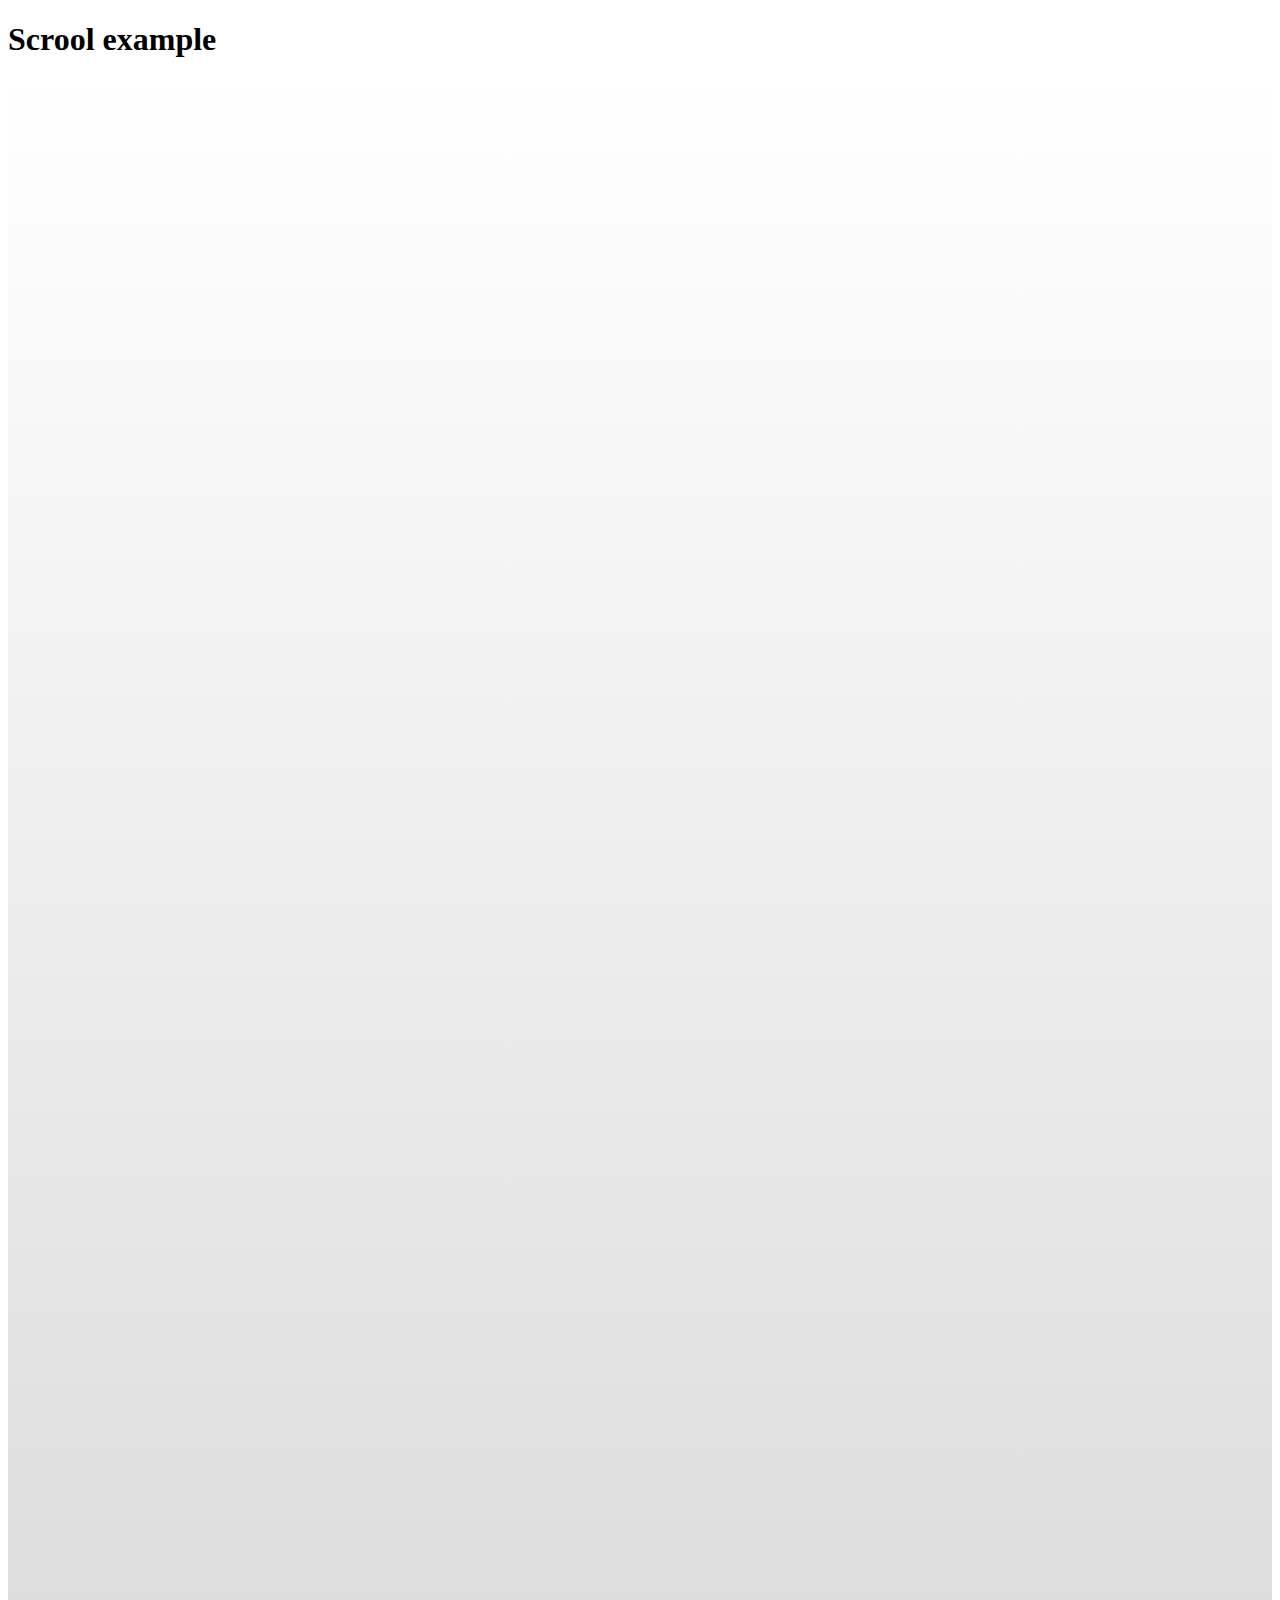
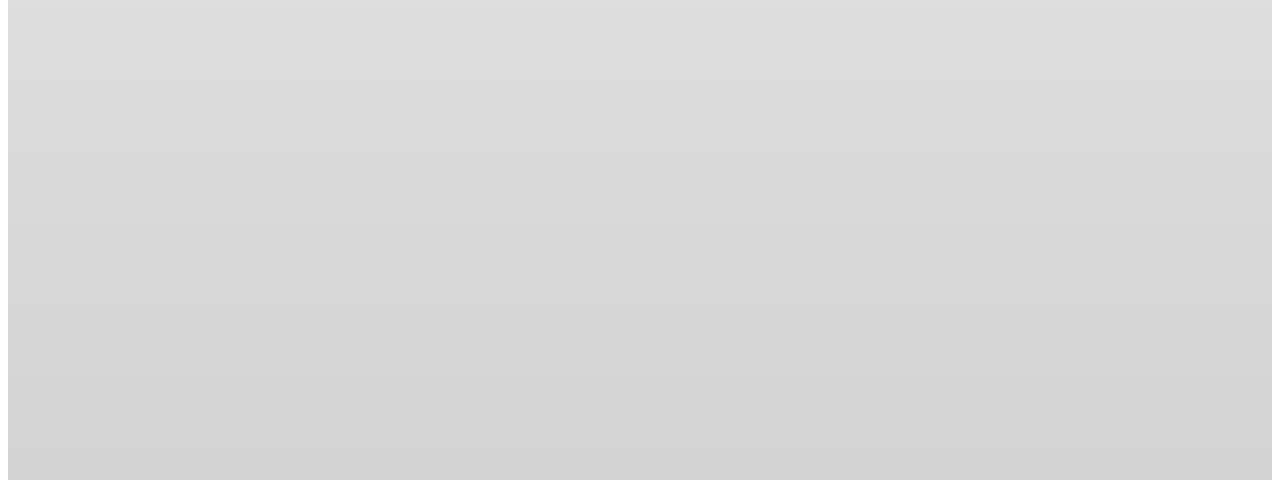
<file: web_page/web_page_day1/index.html>
<!DOCTYPE html>
<html lang="es">
<head>
    <meta charset="UTF-8">
    <meta name="viewport" content="width=device-width, initial-scale=1.0">
    <title>Scroll</title>
    <link rel="stylesheet" href="style.css">
</head>
<body>
    <h1>Scrool example</h1>

    <div class="content"></div>

    <button type="button" id="btnBottom">Bottom</button>
    <button type="button" id="btnTop">Start</button>

    <script src="main.js"></script>
</body>
</html>
</file>
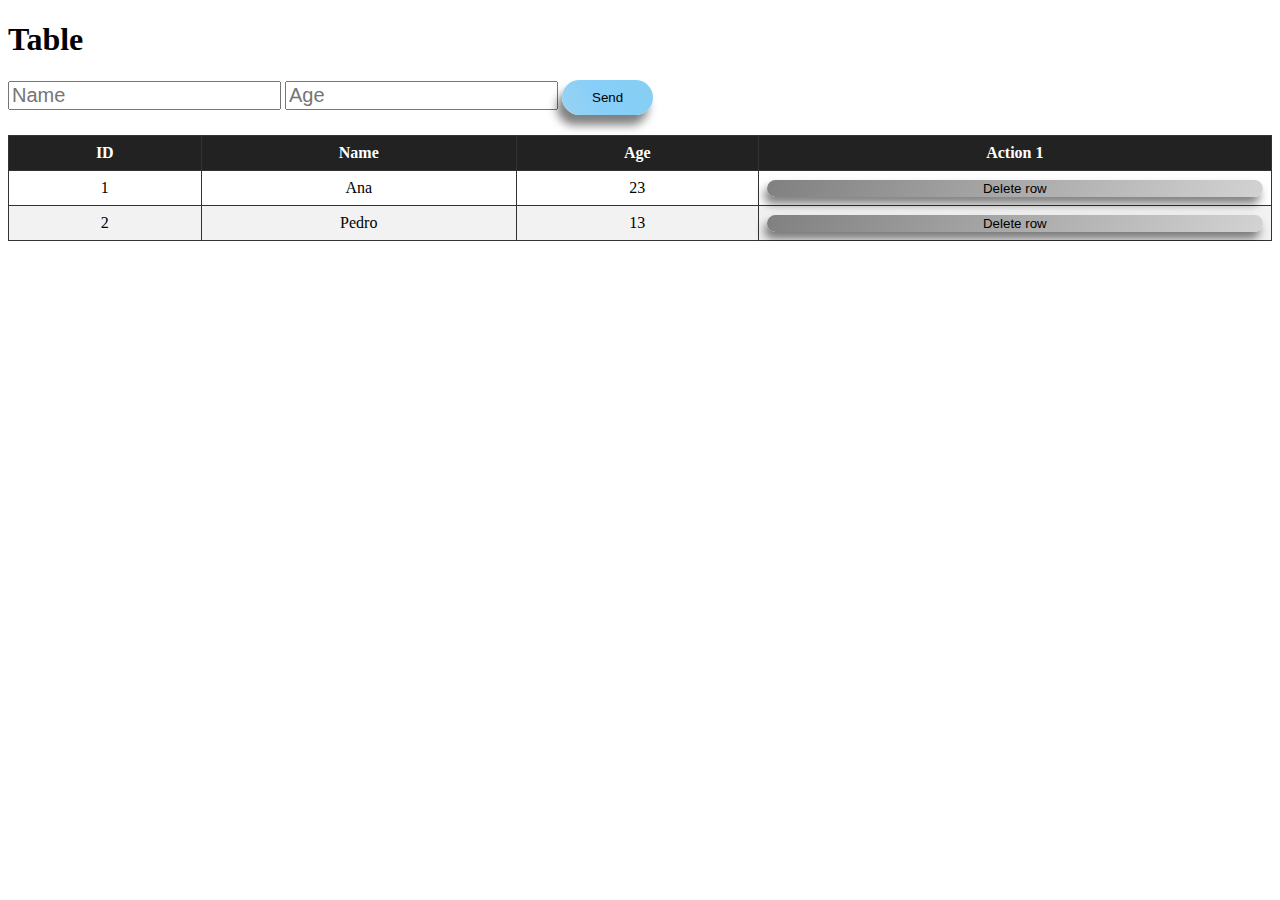
<file: web_page/web_page_day2/day2_part1(table)/index.html>
<!DOCTYPE html>
<html lang="es">
<head>
    <meta charset="UTF-8">
    <meta name="viewport" content="width=device-width, initial-scale=1.0">
    <title>Tables</title>
    <link rel="stylesheet" href="style.css">
</head>
<body>
    <h1>Table</h1>

    <form>
        <input type="text" id="name" placeholder="Name" required>
        <input type="number" id="age" placeholder="Age" required>
        <button type="submit" id="btn_send">Send</button> 
    </form>

    <div class="table_contains">
        <table>
            <thead>
                <tr>
                    <th>ID</th>
                    <th>Name</th>
                    <th>Age</th>
                    <th>Action 1</th>
                </tr>
            </thead>
            <tbody>
                <tr>
                    <td>1</td>
                    <td>Ana</td>
                    <td>23</td>
                    <td><button type="button" class="button table_file">Delete row</button></td>
                </tr>
                <tr>
                    <td>2</td>
                    <td>Pedro</td>
                    <td>13</td>
                    <td><button type="button" class="button table_file">Delete row</button></td>
                </tr>
            </tbody>
        </table>
    </div>

    <script src="main.js"></script>
</body>
</html>
</file>
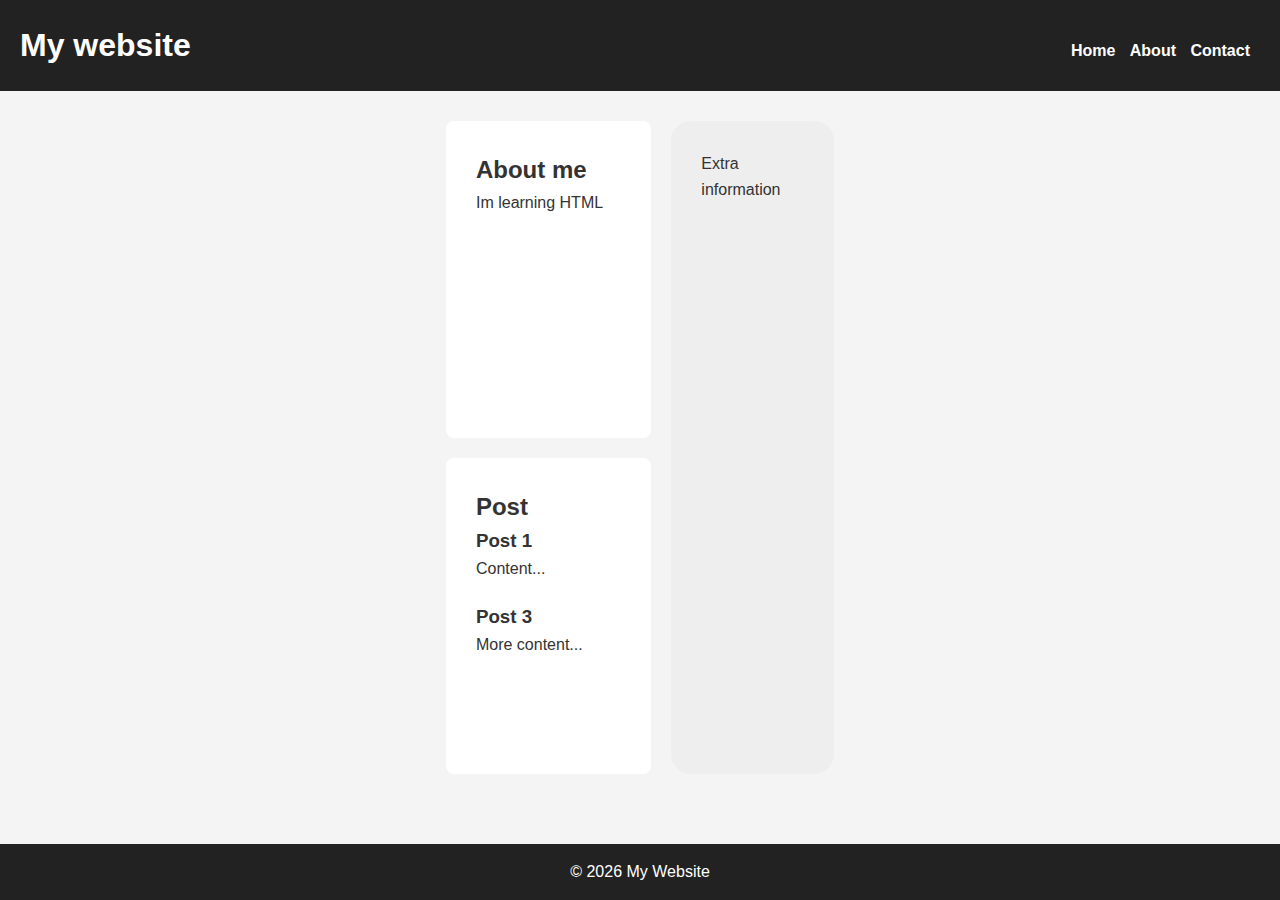
<file: web_page/web_page_day4/part2/index.html>
<!DOCTYPE html>
<html lang="en">
<head>
    <meta charset="UTF-8">
    <meta name="viewport" content="width=device-width, initial-scale=1.0">
    <title>semantic HTML</title>
    <link rel="stylesheet" href="style.css">
</head>
<body>
    <header>
        <divc class="header_container">
            <h1>My website</h1>
            <nav>
                <a href="#">Home</a>
                <a href="#">About</a>
                <a href="#">Contact</a>
            </nav>
        </div>
    </header>

    <main>
        <div class="content">
            <section>
                <h2>About me</h2>
                <p>Im learning HTML</p>
            </section>
            <section>
                <h2>Post</h2>

                <article>
                    <h3>Post 1</h3>
                    <p>Content...</p>
                </article>
                <article>
                    <h3>Post 3</h3>
                    <p>More content...</p>
                </article>
            </section>
        </div>
        <aside>
            <p>Extra information</p>
        </aside>
    </main>

    <footer>
        <p>© 2026 My Website</p>
    </footer>
    
</body>
</html>
</file>
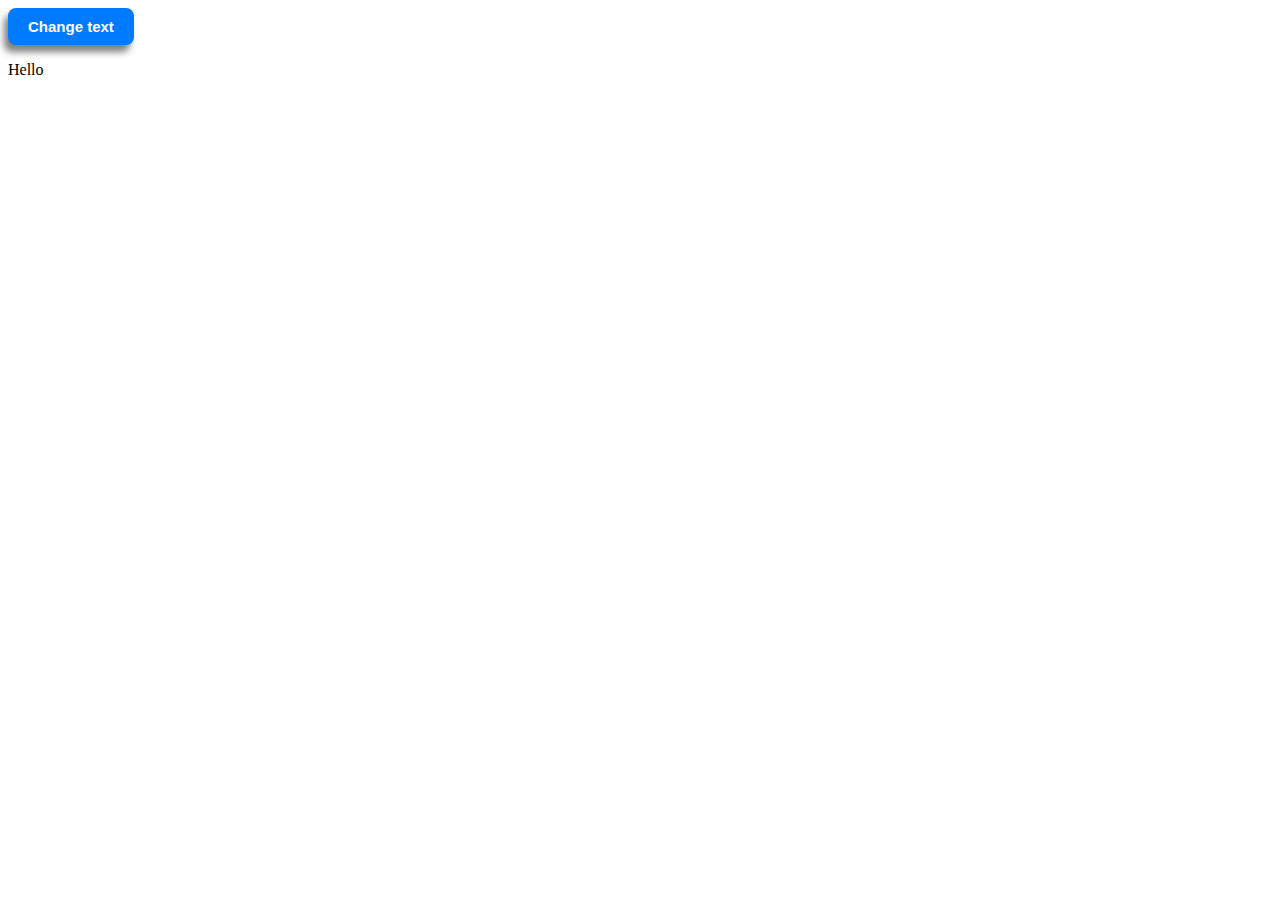
<file: web_page/web_page_day4/part3/index.html>
<!DOCTYPE html>
<html lang="en">
<head>
    <meta charset="UTF-8">
    <meta name="viewport" content="width=device-width, initial-scale=1.0">
    <title>HTML and JS</title>
    <link rel="stylesheet" href="style.css">
</head>
<body>
    <button id="btn_message" hidden>Change text</button>
    <p id="message">Hello</p>

    <script src="script.js"></script>
</body>
</html>
</file>
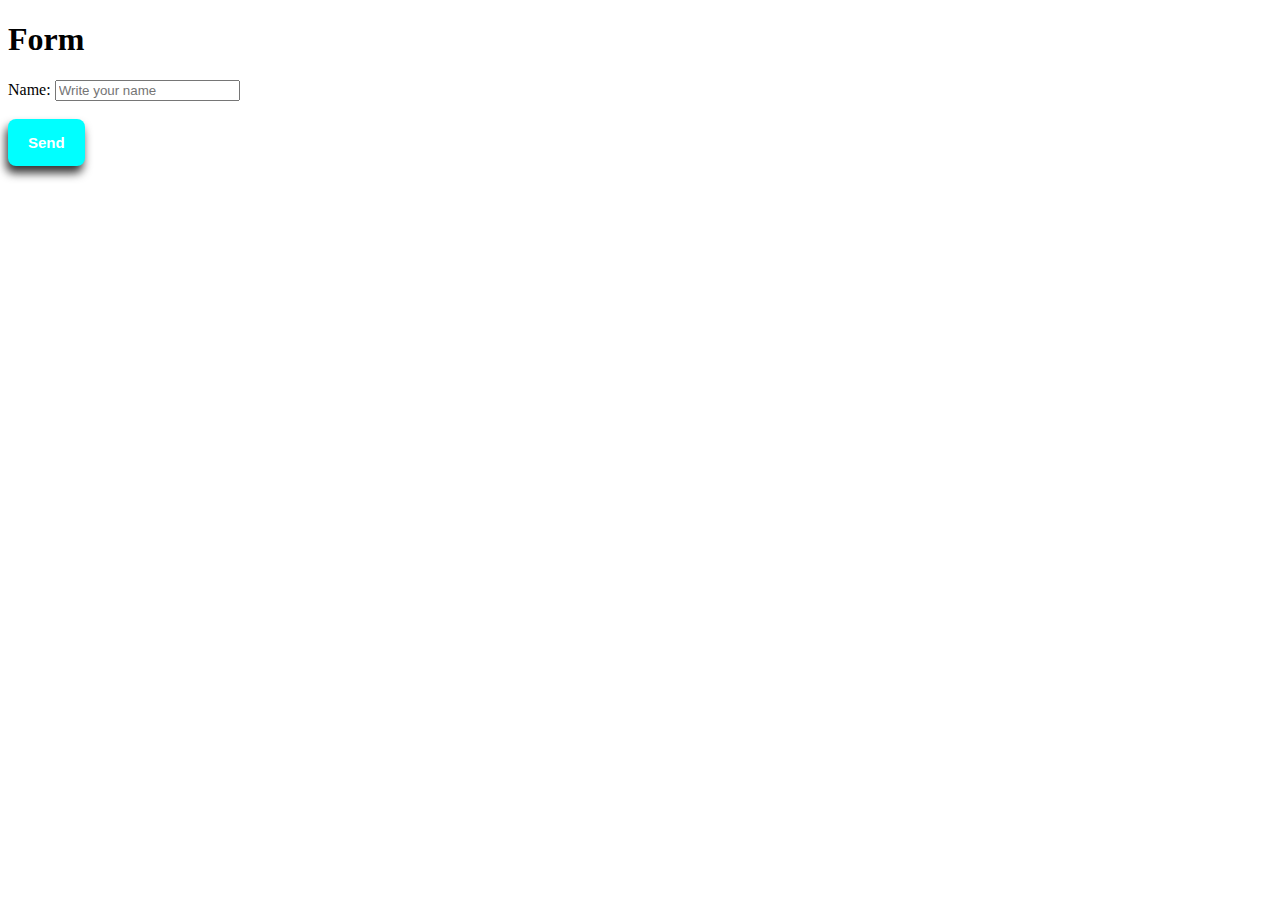
<file: web_page/web_page_day4/part4/index.html>
<!DOCTYPE html>
<html lang="es">
<head>
    <meta charset="UTF-8">
    <meta name="viewport" content="width=device-width, initial-scale=1.0">
    <title>Form</title>
    <link rel="stylesheet" href="style.css">
</head>
<body>
    <h1>Form</h1>

    <form>
        <label for="username">Name: </label>
        <input type="text" id="username" placeholder="Write your name">
        <br><br>
        <button type="submit" id="btn_send">Send</button>
    </form>

    <p id="result"></p>

    <script src="script.js"></script>
</body>
</html>
</file>
<file: web_page/web_page_day1/style.css>
#btnTop, #btnBottom{
    position: fixed;
    right: 20px;

    padding: 10px 15px;
    font-size: 15px;

    border-radius: 15px;
    display: none;
    cursor: pointer;
    background-color: blue;
    color: white;
}
#btnTop{
    bottom: 20px;
}
#btnBottom{
    bottom: 70px;
}
.content{
    height: 2000px;
    background: linear-gradient(white, lightgray);
}
</file>
<file: web_page/web_page_day2/day2_part1(table)/style.css>
table{
    width: 100%;
    border-collapse: collapse;
}
td, th{
    border: 1px solid #333;
    padding: 8px;
    text-align: center;
}
th{
    background-color: #222;
    color: white;
}
tbody tr:nth-child(even){
    background-color: #f2f2f2;
}
tbody tr:hover{
    background-color: #cce5ff;
    cursor: pointer;
}
td button{
    position: relative;
}
.table_contains{
    margin-top: 20px;
    overflow-x: auto;
}
.button{
    height: 100%;
    width: 100%;
    border: none;
    border-radius: 20px;
    background: linear-gradient(120deg, gray, lightgray,white,lightgray, gray);
    background-size: 400% 400%;
    color: solid black;
    box-shadow: -3px 7px 10px rgba(0,0,0,0.5);
    transition: 0.5s ease;
    animation: motion 5s ease-in-out infinite;
    cursor: pointer;
}
.button:hover{
    transform: scale(1.03);
}
.button:active{
    transform: translate(2px);
    box-shadow: 0 0 0;
}
input{
    font-size: 20px;
    font-family: Arial, sans-serif;  
}
#btn_send{
    padding: 10px 30px;
    border: none;
    border-radius: 20px;
    background: linear-gradient(240deg, lightblue,lightskyblue,skyblue,lightskyblue, lightblue);
    background-size: 400% 400%;
    box-shadow: -5px 10px 10px rgba(0,0,0,0.5);
    transition: 0.5s ease;
    animation: motion 5s ease-in-out infinite;
    cursor: pointer;
}
#btn_send:hover{
    transform: scale(1.05);
}
#btn_send:active{
    transform: translate(2px);
    box-shadow: 0 0 0;
}
@keyframes motion{
    0%{background-position: 0% 50%;}
    50%{background-position: 100% 50%;}
    100%{background-position: 0% 50%;}
}
</file>
<file: web_page/web_page_day4/part2/style.css>
*{
    margin: 0;
    padding: 0;
    box-sizing: border-box;
}
body{
    font-family: Arial, sans-serif;
    background-color: #f4f4f4;
    color: #333;
    line-height: 1.6;
    min-height: 100vh;
    display: flex;
    flex-direction: column;
}
header{
    background-color: #222;
    color: white;
    padding: 20px;
}
nav{
    margin-top: 10px;
}
nav a{
    color: white;
    text-decoration: none;
    margin-right: 10px;
    font-weight: bold;
}
nav a:hover{
    text-decoration: underline;
}

main{
    flex: 1;
    max-width: 1200px;
    min-height: 0;
    margin: 30px auto;
    display: flex;
    gap: 20px;
    align-items: stretch;
}

section{
    flex: 1;
    background-color: white;
    padding: 20px;
    border-radius: 8px;
}

article{
    margin-bottom: 20px;
}

aside{
    flex: 2;
    background-color: #eee;
    padding: 20px;
    border-radius: 20px;
}

footer{
    background-color: #222;
    color: white;
    text-align: center;
    padding: 15px;
    margin-top: 40px;
}

.header_container{
    display: flex;
    justify-content: space-between;
    align-items: center;
}

.content{
    flex: 4;
    display: flex;
    flex-direction: column;
    gap: 20px;
    min-height: 0;
}

section, aside{
    padding: 30px;
}
@media (max-width: 768px){
    main{
        flex-direction: column;
        gap: 15px;
    }
    .content, aside{
        flex: 1;
    }
}
@media (max-width: 480px){
    body{
        font-size: 14px;
    }
    section, aside{
        padding: 15px;
    }
    .header_container{
        flex-direction: column;
        gap: 15px;
        text-align: center;
    }
}
@media (max-width: 320px){
    body{
        font-size: 13px;
    }
    section, aside{
        padding: 10px;
    }
    nav a{
        display: block;
        margin: 5px 0;
    }
    h1{
        font-size: 1.3rem;
    }
}
</file>
<file: web_page/web_page_day4/part3/style.css>
button{
    padding: 10px 20px;
    font-size: 15px;
    font-weight: 600;
    border: none;
    border-radius: 8px;
    box-shadow: -4px 7px 7px rgba(0,0,0,0.5);
    background-color: #007bff;
    color: white;
    cursor: pointer;
    transition: transform 0.3s ease, background-color 0.3s ease, box-shadow 0.3s ease;
}
button:hover{
    background-color: #0056b3;
    transform: scale(1.08);
}
button:active{
    transform: translate(2px);
    box-shadow: 0 0 0;
}
button:focus{
    outline: 2px solid #80dbff;
}
button:focus-visible{
    outline: none;
    box-shadow: 0 0 0 3px rgba(128, 189, 255, 0.6);
}
.verde{
    background-color: green;
}
</file>
<file: web_page/web_page_day4/part4/style.css>
button{
    padding: 15px 20px;
    font-size: 15px;
    font-weight: 600;
    border: none;
    border-radius: 8px;
    box-shadow: -2px 7px 10px rgba(0,0,0,0.8);
    background-color: aqua;
    color: white;
    cursor: pointer;
    transition: background-color 0.3s, transform 0.3s, box-shadow 0.3s;
}
button:hover{
    background-color: blue;
    transform: scale(1.05);
}
button:active{
    transform: translate(2px);
    box-shadow: 0 0 0;
}
button:focus{
    outline: 2px solid red;
}
button:focus-visible{
    outline: none;
    box-shadow: 0 0 0 3px rgba(128, 189, 255, 0.6);
}
</file>
